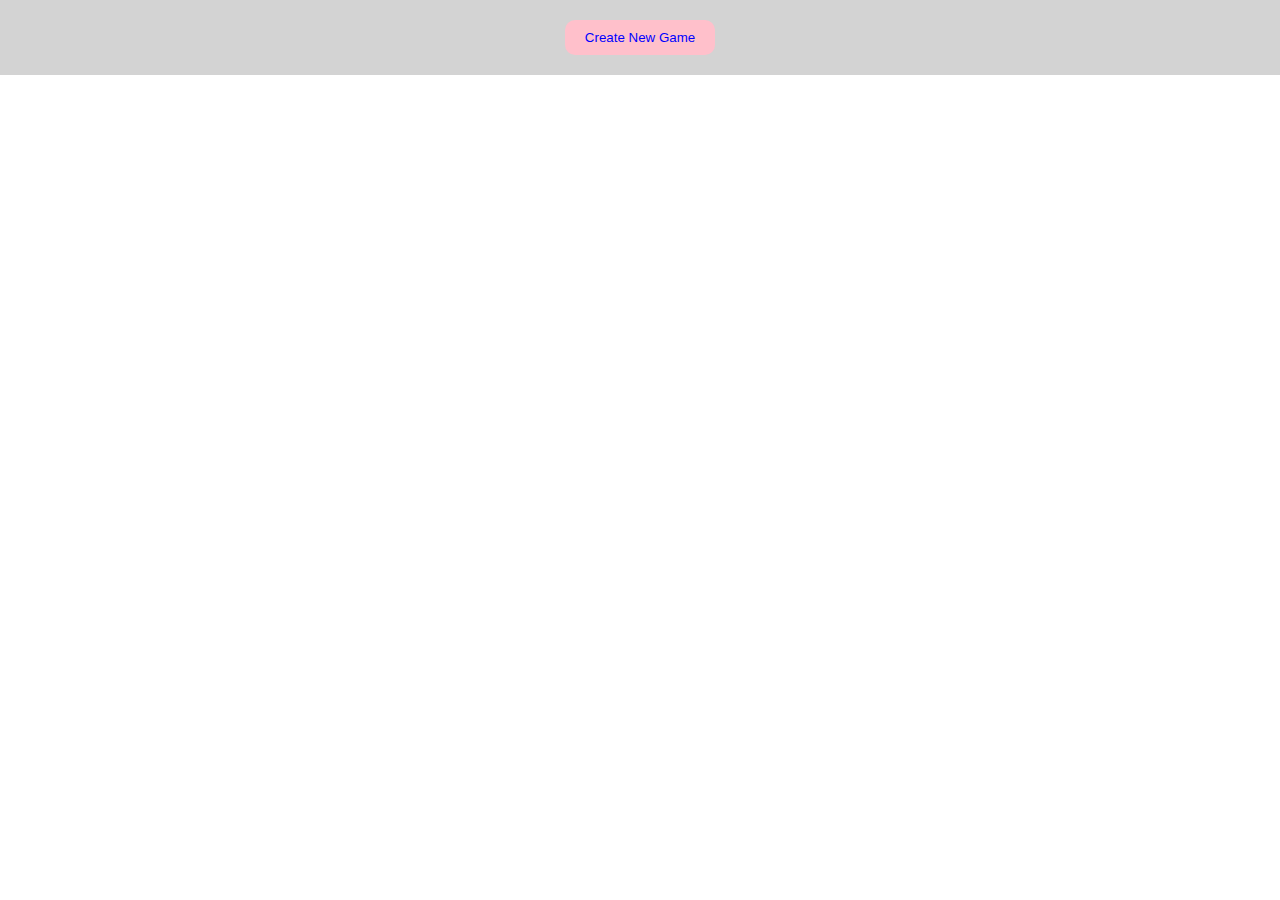
<file: RabbitWolf/index.html>
<!DOCTYPE html>

<html>
  <title>Nu pogodi</title>
  <head>
    <meta charset="utf-8" />
    <link rel="stylesheet" href="style.css" />
  </head>
  <body>
    <div class="container" id="container">
      <button id="createNewGamePLace">Create New Game</button>      
    </div>
    <script src="script.js"></script>
  </body>
</html>
</file>
<file: RabbitWolf/style.css>
* {
  padding: 0;
  margin: 0;
  box-sizing: border-box;
}
.container {
  background-color: lightgrey;
  padding: 20px;
  display: flex;
  flex-direction: column;
  align-items: center;
  justify-content: center;
}
.selectDiv{
  display: flex;
  justify-content: left;
  align-items: center;
}
#startBtn{
  padding: 10px;
  border-radius: 10px;
  border: none;
  outline: none;
  background-color: pink;
  cursor: pointer;
  color: blue;

}
#startBtn:hover{
  background-color:lightgreen ;
  
}
#createNewGamePLace{
  display: inline-block;
  width: 150px;
  padding: 10px;
  border-radius: 10px;
  border: none;
  outline: none;
  background-color: pink;
  cursor: pointer;
  color: blue;
}
#createNewGamePLace:hover{
  background-color:lightgreen ;
}

.gameSelect {
  border-radius: 10px;
  border: none;
  float: right;
  background-color: lightgreen;
  outline: none;
  cursor: pointer;
  padding: 10px;
  margin: 10px;
}

.selectOption {
  background-color: lightblue;
  border: none;
  cursor: pointer;
}

#arrowsDiv{
  width: 100%;
  display: flex;
  justify-content: center;
  align-items: center;
  flex-direction: column;
  margin: 10px auto;
  padding: 10px;
}
.upDiv,.leftNadRight,.downDiv{
  width: 150px;
  display: flex;
  justify-content: center;
}

.btn{
  width: 70px;
  padding: 10px;
  margin: 3px;
  border-radius: 10px;
  border: none;
  outline: none;
  background-color: pink;
  cursor: pointer;
  color: blue;
}

.btn:hover{
  background-color: lightgreen;
}

.btn span {
 font-size: 15px;
}


.place {
  display: flex;
  justify-content: center;
  align-items: center;
  flex-wrap: wrap;
  margin: 0 auto;
  background-color: lightgreen;
}
.place > div{
  width: 60px;
  height: 60px;
  border: 1px solid black;
  margin: 1px;
}
.showMessage{
  display: none;
  text-align: center;
  width: 300px;
  height: 200px;
  border-radius: 30px;
  background-color: bisque;
  background-image: url("img/nu_pogodi.jpg");
  background-repeat: no-repeat;
  margin: 20px;
}
.showMessage > button{
  border: 1px solid red;
  font-size: 15px;
  width: 100px;  
  margin: 5px;
  border-radius: 15px;
  outline: none;
  background-color: bisque;
  cursor: pointer;
  text-align: center;
  color: red;
}

.showMessage > h2{
  color: red;
}
</file>
